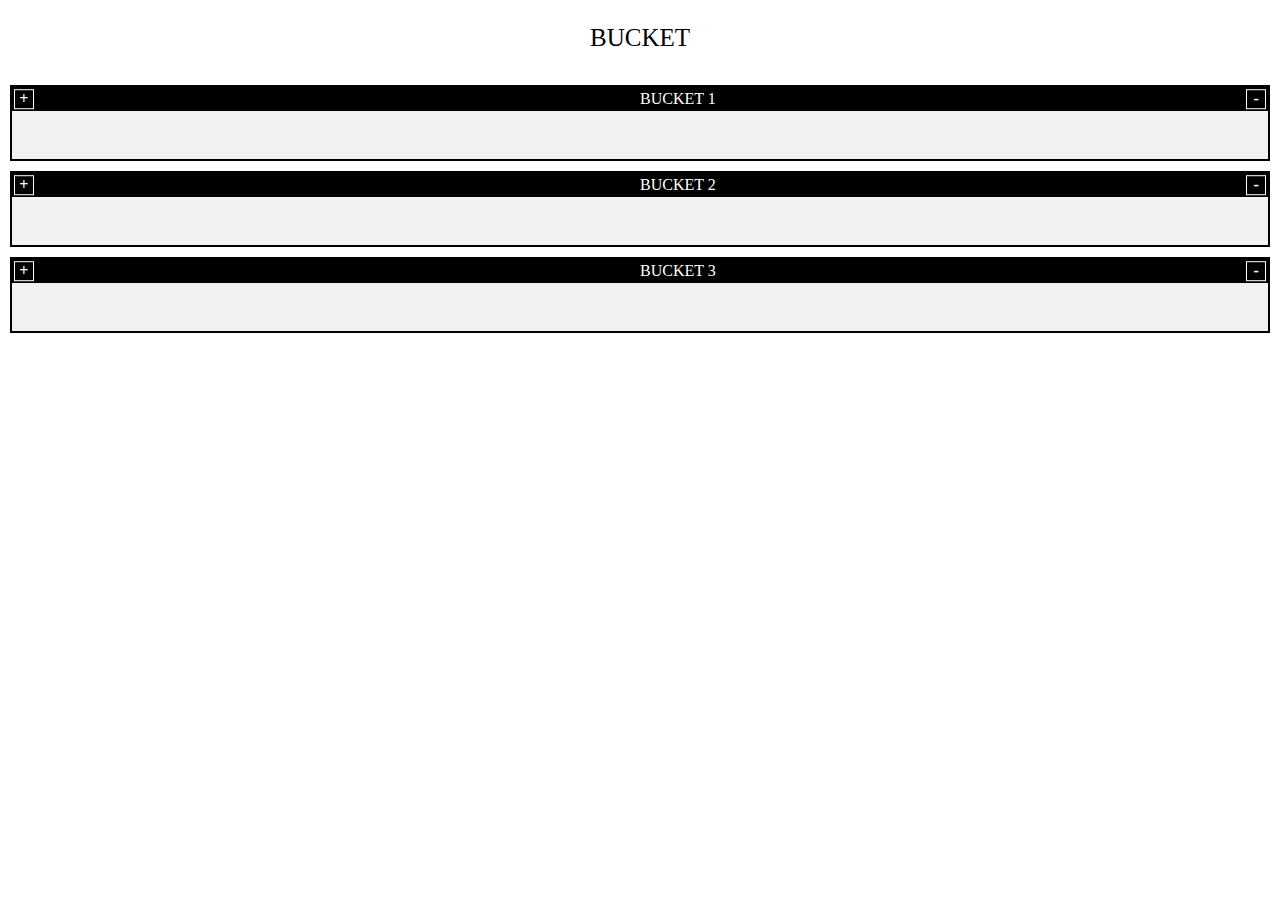
<file: bucket/index.html>
<!DOCTYPE html>
<html>
<head>
	<meta http-equiv="Content-Type" content="text/html" charset="UTF-8">
	<meta name="viewport" content="width=device-width, initial-scale=1">
	<title>Bucket</title>
	<link type="text/css" rel="stylesheet" href="stylesheet.css">
</head>
<body>

	<div class="container">
		<center><strong><h1>BUCKET</h1></strong></center>
		<div class="bucket" id="1">
			<div class="header">
				<h3>BUCKET 1</h3>
				<div class="plus"></div>
				<div class="minus"></div>
			</div>
			<ol>
			</ol>
		</div>

		
		<div class="bucket" id="2">
			<div class="header">
				<h3>BUCKET 2</h3>
				<div class="plus"></div>
				<div class="minus"></div>
			</div>
			<ol>
			</ol>
		</div>

		<div class="bucket" id="3">
			<div class="header">
				<h3>BUCKET 3</h3>
				<div class="plus"></div>
				<div class="minus"></div>
			</div>
			<ol>
			</ol>
		</div>
	</div>



	<script src="https:////cdnjs.cloudflare.com/ajax/libs/jquery/2.2.2/jquery.min.js"></script>
	<script type="text/javascript" src="main.js"></script>
</body>
</html>
</file>
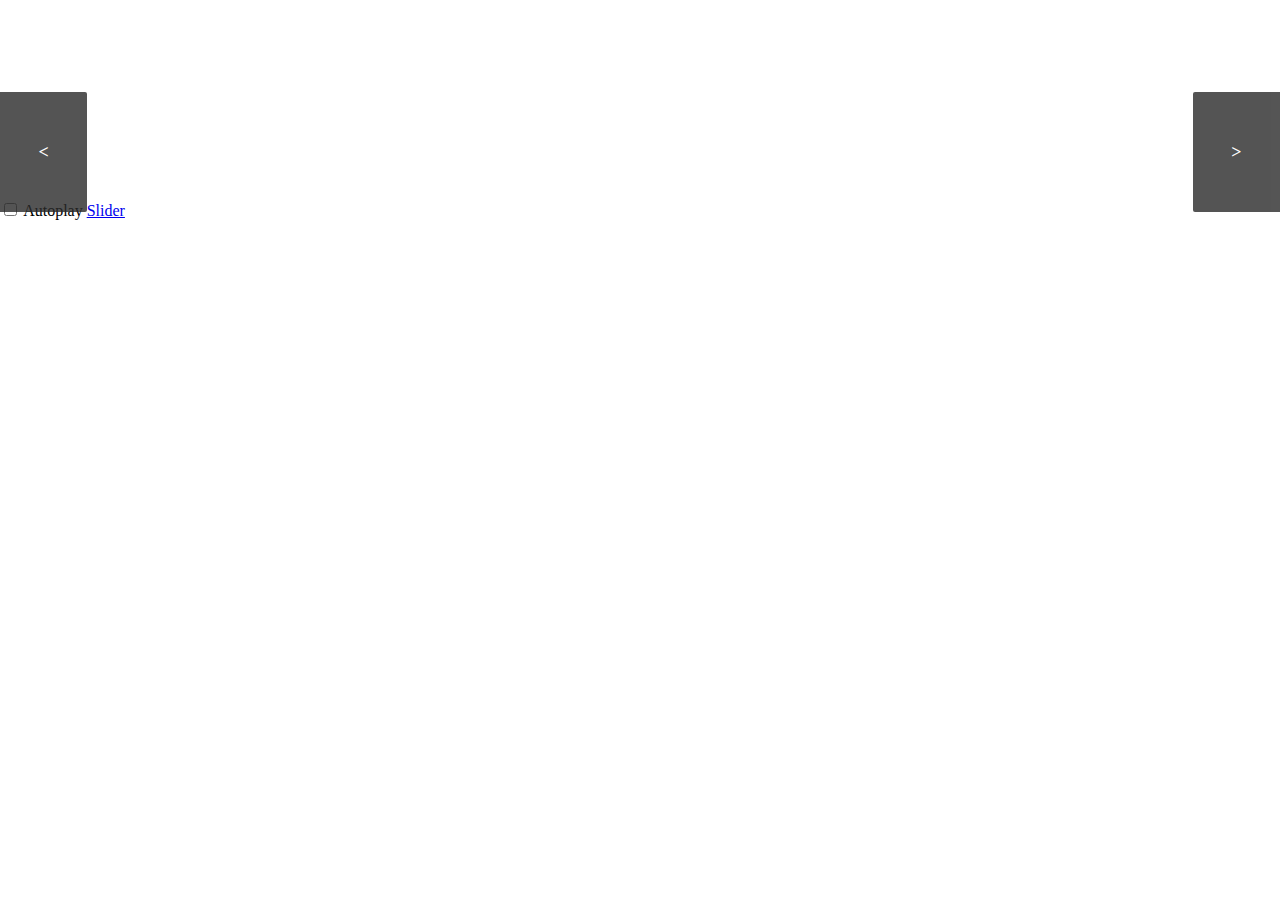
<file: carousel _2/index.html>
<!DOCTYPE html>
<html>
<head>
	<meta http-equiv="Content-Type" content="text/html" charset="UTF-8">
	<meta name="viewport" content="width=device-width, initial-scale=1">
	<title>Carousel_2</title>
	<link type="text/css" rel="stylesheet" href="style.css">

</head>
<body>
		<div id="slider">
		  <a href="#" class="control_next">&gt;</a>
		  <a href="#" class="control_prev">&lt;</a>
		  <ul>
		    <li><img src="images/nature.jpg"></li>
		    <li><img src="images/tiger.jpg"></li>
		  </ul>  
		</div>
		<div class="slider_option">
		  <input type="checkbox" id="checkbox">
		  <label for="checkbox">Autoplay <a href="https://www.jqueryscript.net/slider/">Slider</a></label>
		</div> 
	<script src="https:////cdnjs.cloudflare.com/ajax/libs/jquery/2.2.2/jquery.min.js"></script>
	<script type="text/javascript" src="main.js"></script>
</body>
</html>
</file>
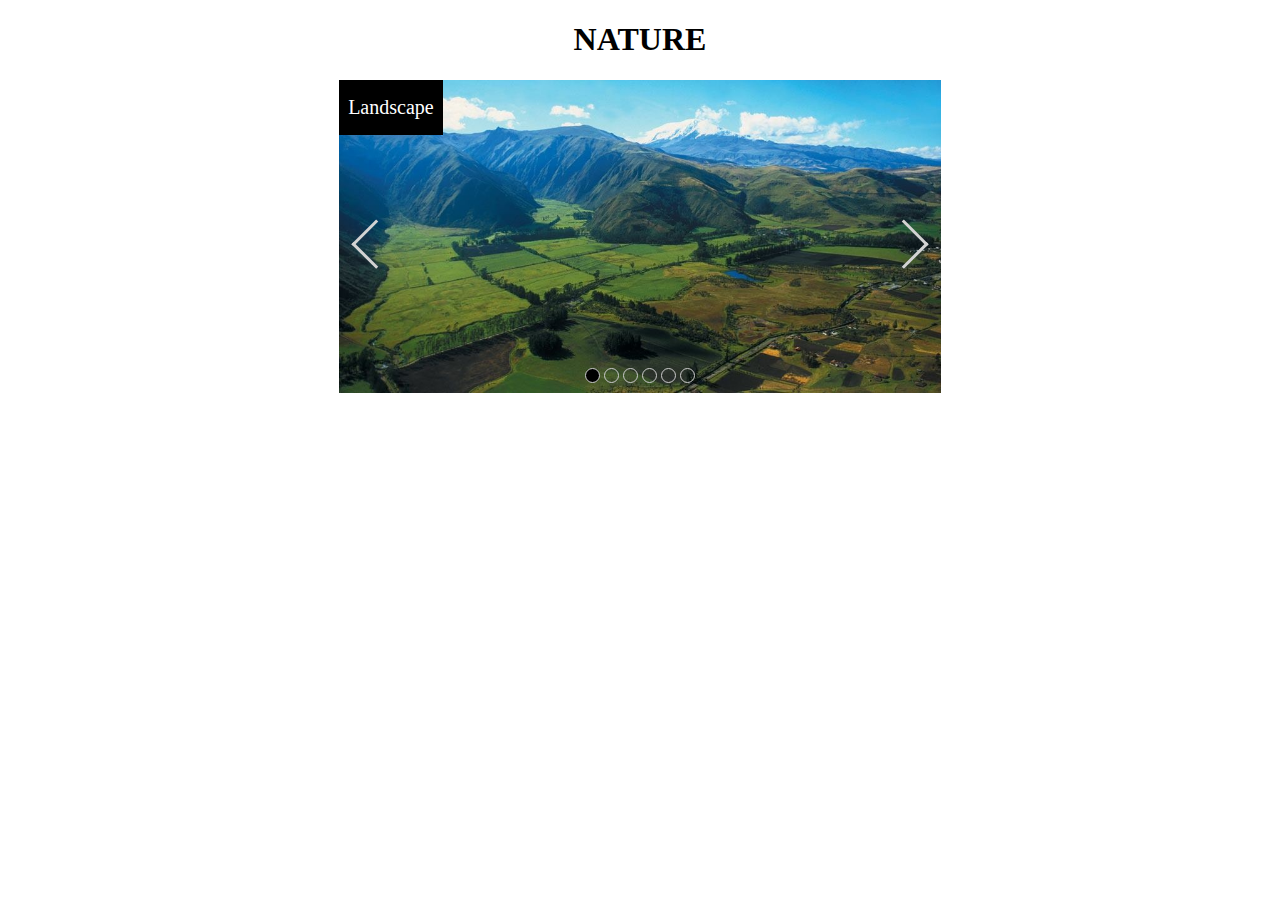
<file: carousel/index.html>
<!DOCTYPE html>
<html>
<head>
	<meta http-equiv="Content-Type" content="text/html" charset="UTF-8">
	<meta name="viewport" content="width=device-width, initial-scale=1">
	<title>Carousel</title>
	<link type="text/css" rel="stylesheet" href="style.css">

</head>
<body>
	<div class="container">
	<center><strong><h1>NATURE</h1></strong></center>
		<div class="row">
			
				<div class="mySlides fade">
					<img src="images/landscape.jpg">
					<div class="label">
						Landscape
					</div>
				</div>

				<div class="mySlides fade">
					<img src="images/nature1.jpg">
					<div class="label">
						River
					</div>
				</div>

				<div class="mySlides fade">
					<img src="images/stream.jpg">
					<div class="label">
						Stream
					</div>
				</div>

				<div class="mySlides fade">
					<img src="images/sunset.jpg">
					<div class="label">
						Sunset
					</div>
				</div>

				<div class="mySlides fade">
					<img src="images/sunrise.jpg">
					<div class="label">
						Sunrise
					</div>
				</div>

				<div class="mySlides fade">
					<img src="images/creative.jpg">
					<div class="label">
						Creativity
					</div>
				</div>


				<div class="select" style="width:100%">
					<div class="left"></div>
					<div class="right"></div>
					<div class="dots">
						<span class="badge"></span>
						<span class="badge"></span>
						<span class="badge"></span>
						<span class="badge"></span>
						<span class="badge"></span>
						<span class="badge"></span>
					</div>
				</div>
			
			</div>
	</div>
	
	<script src="https:////cdnjs.cloudflare.com/ajax/libs/jquery/2.2.2/jquery.min.js"></script>
	<script type="text/javascript" src="main.js"></script>
</body>
</html>
</file>
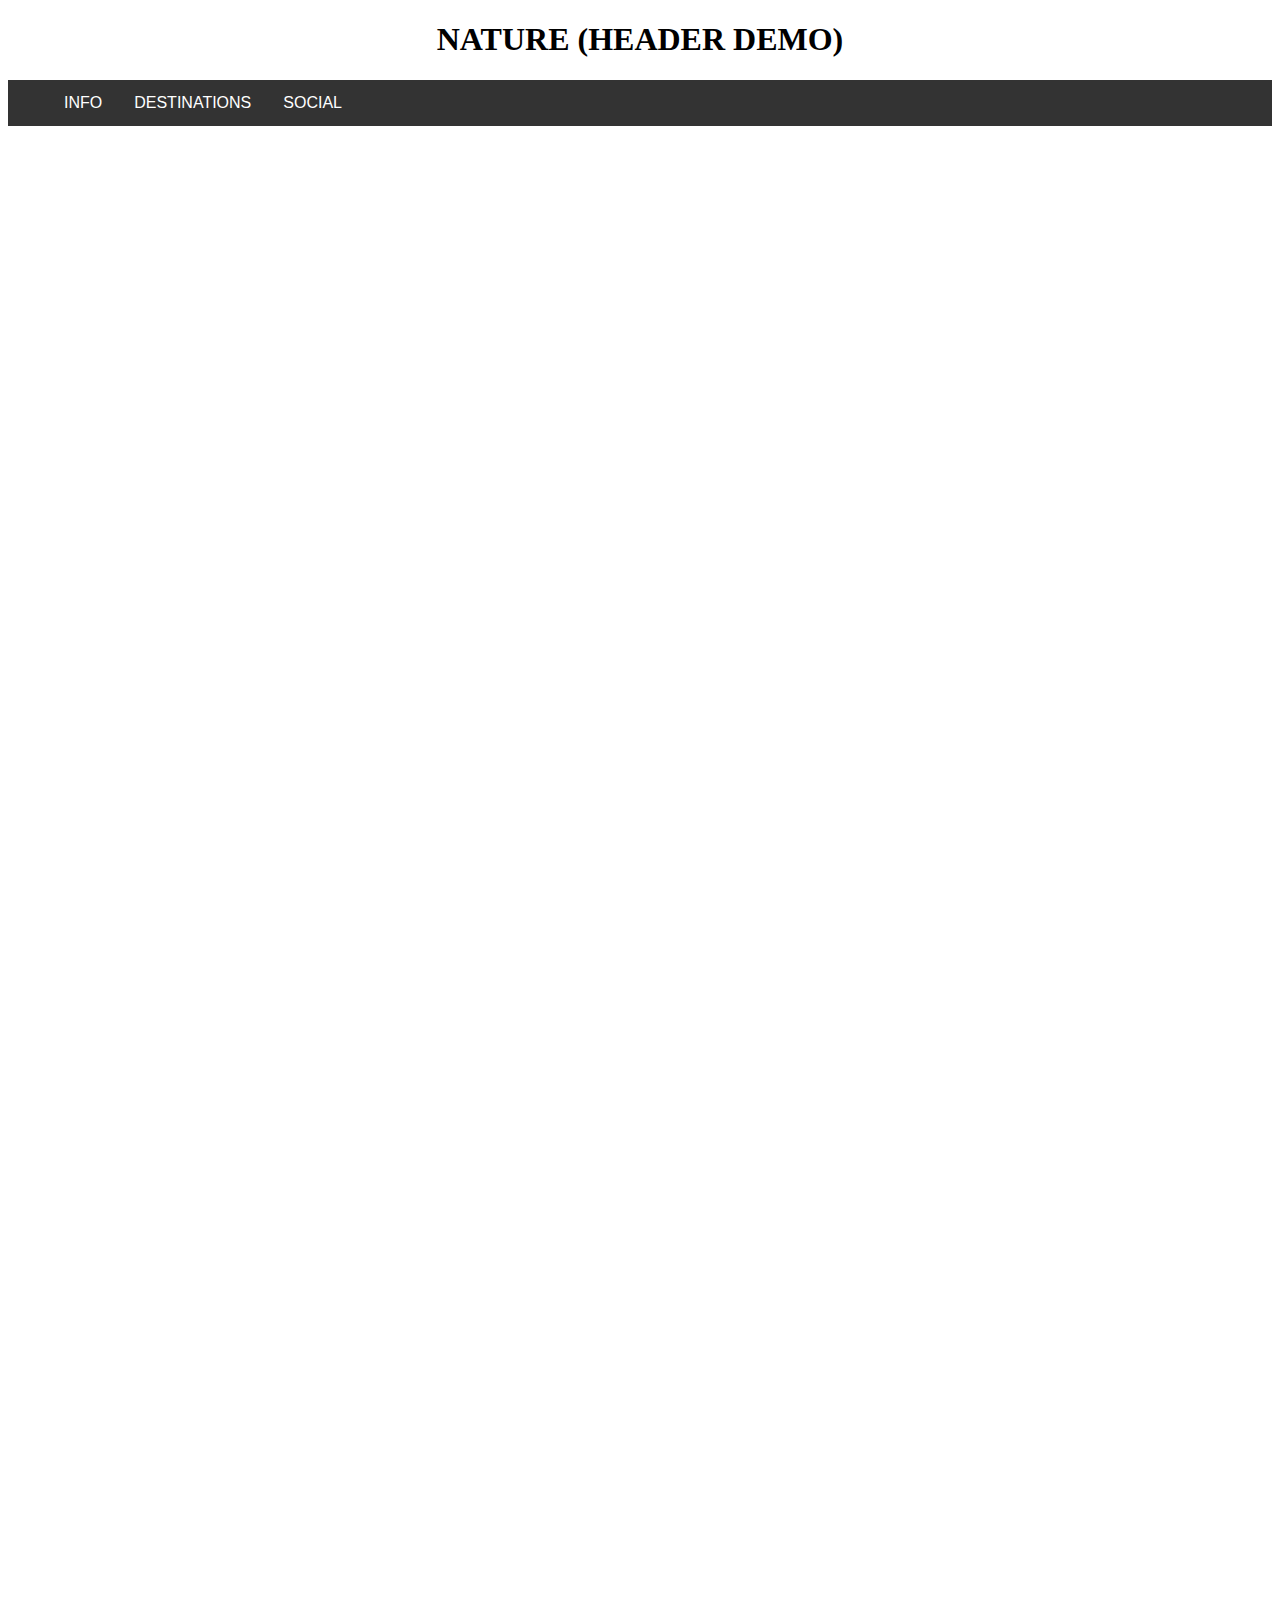
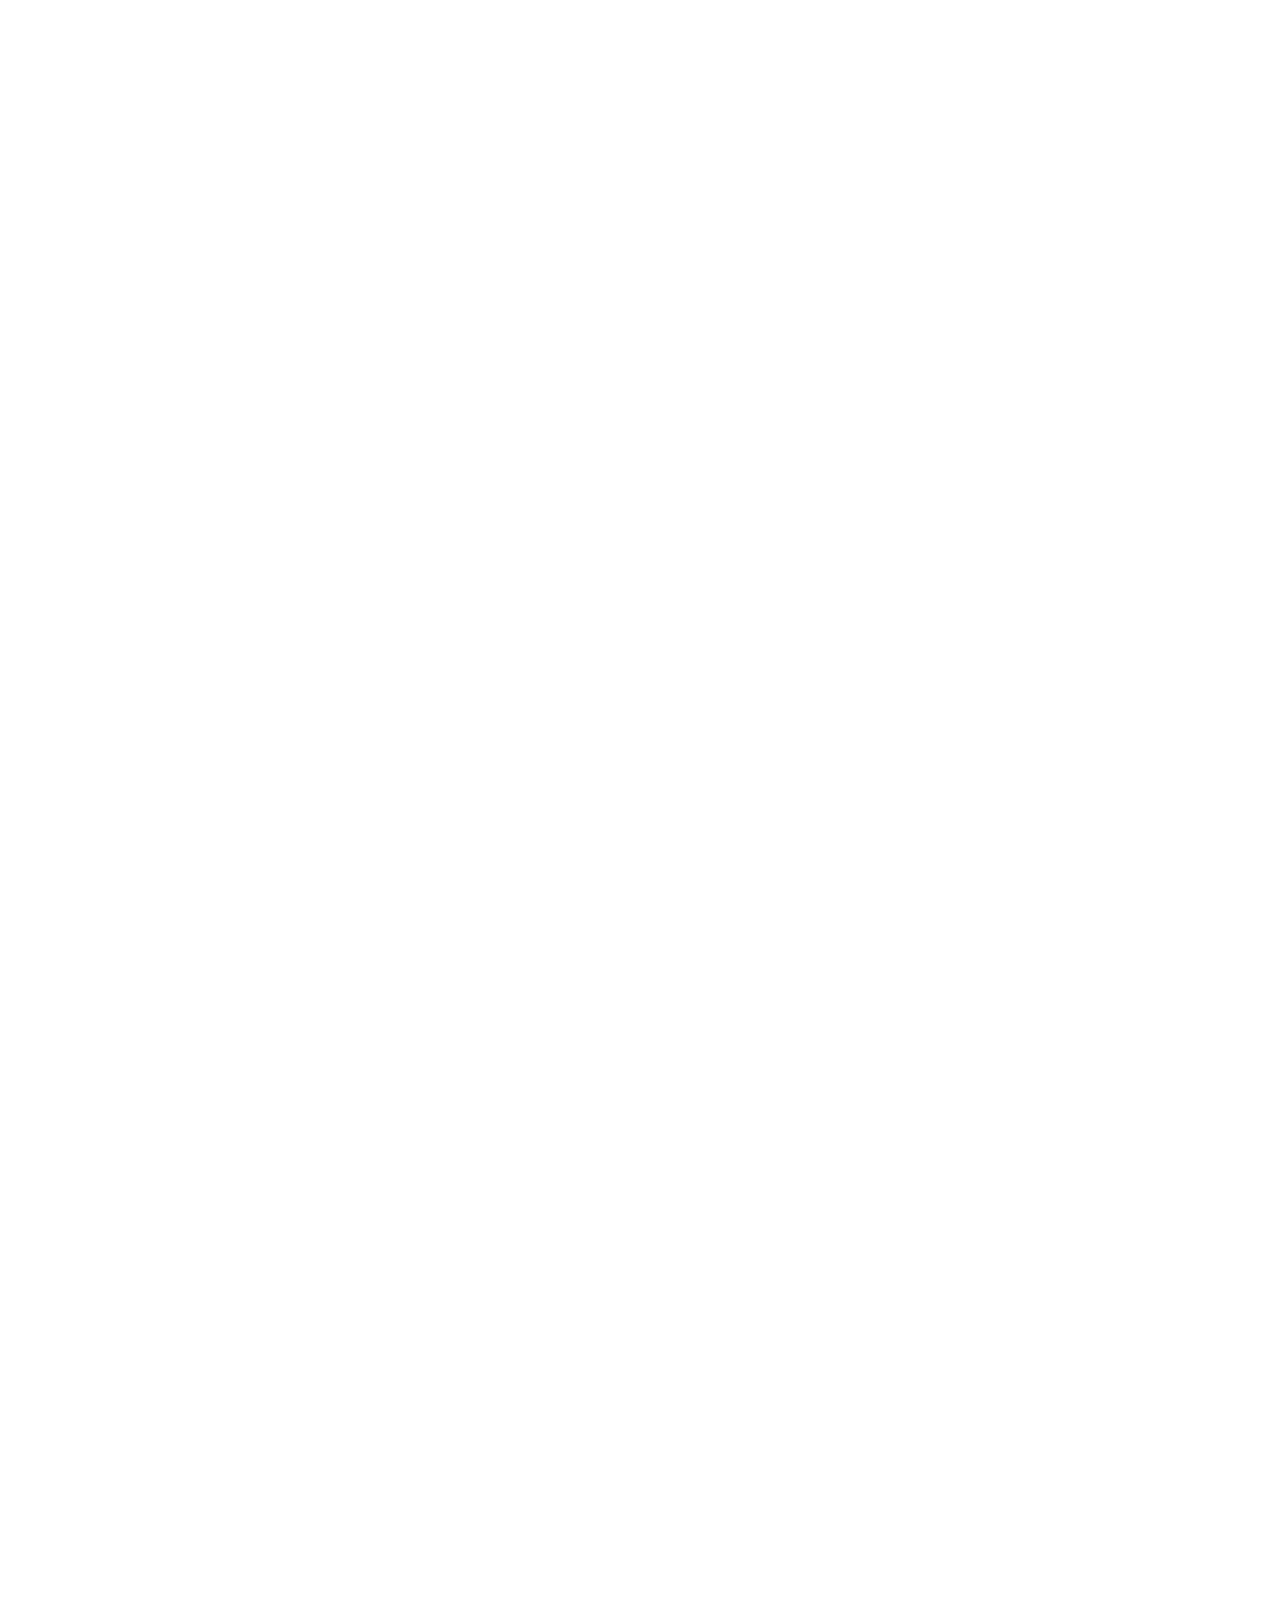
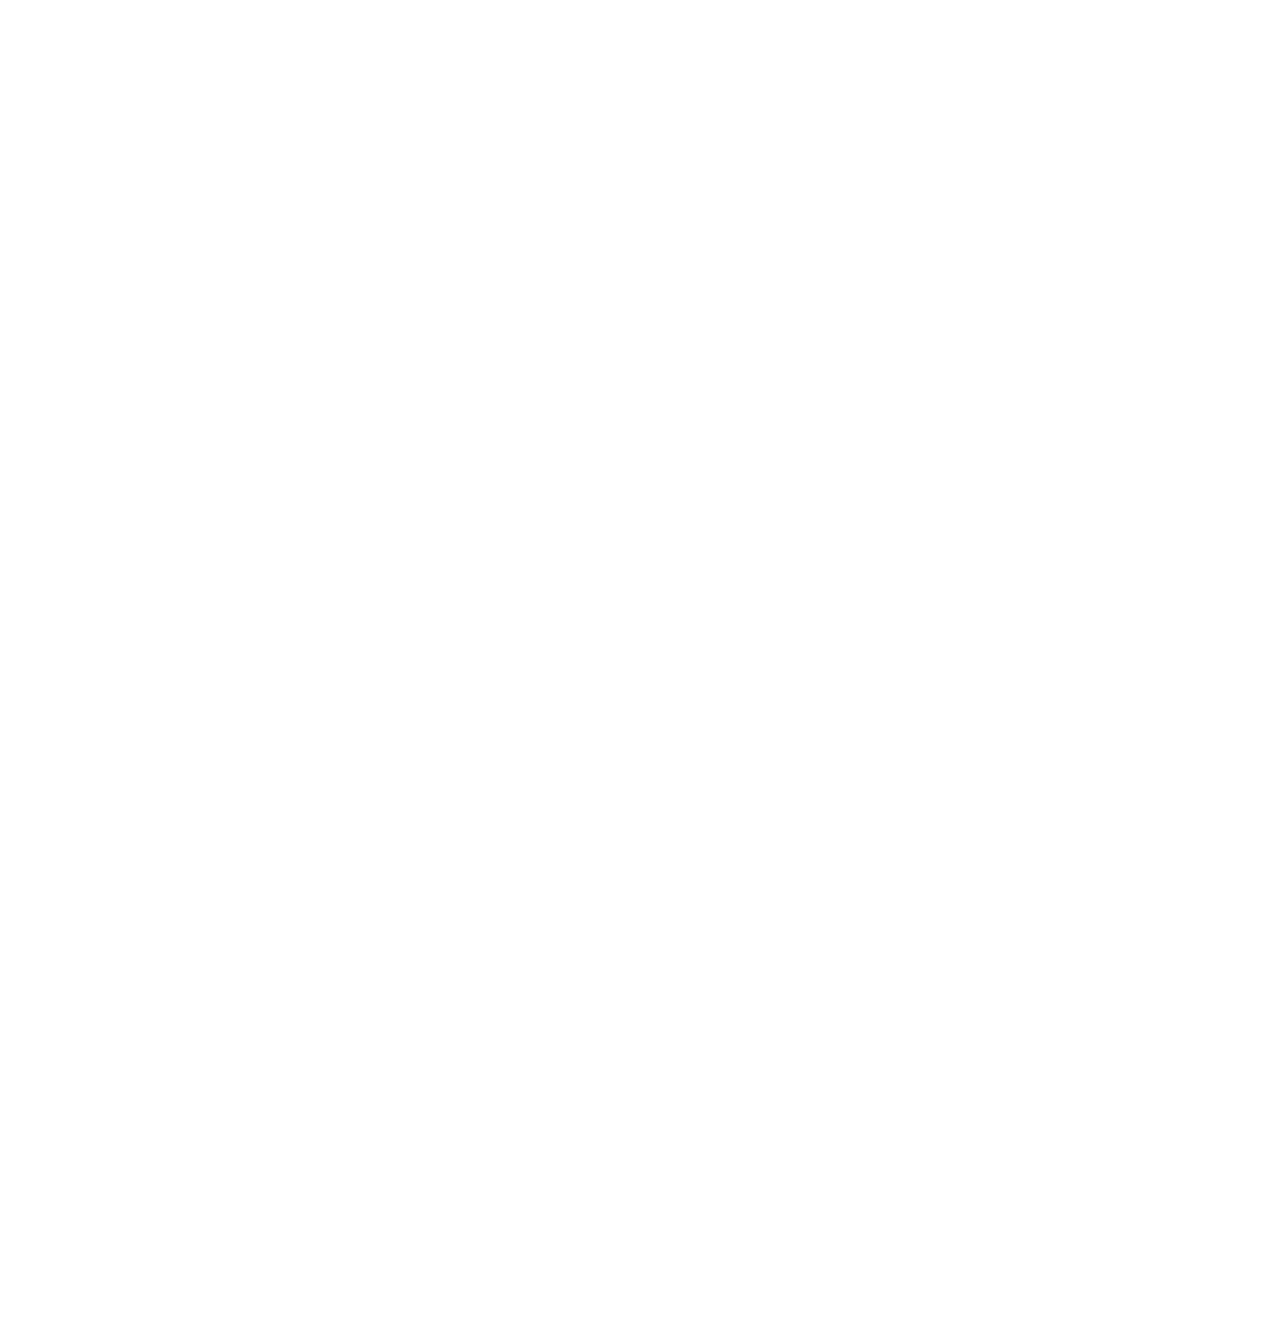
<file: header/index.html>
<!DOCTYPE html>
<html>
<head>
	<meta http-equiv="Content-Type" content="text/html" charset="UTF-8">
	<meta name="viewport" content="width=device-width, initial-scale=1">
	<title>Header</title>
	<link type="text/css" rel="stylesheet" href="style.css">
</head>
<body>
	<h1><center><strong>NATURE (HEADER DEMO) </strong></center></h1>

	<div id="myHeader" class="header">
		<!-- <h1><center><strong>NATURE (HEADER DEMO) </strong></center></h1> -->

		<ul>
			<li>
				<button class="dropbtn">INFO</button>
				<div class="dropdown-content">
					<a href="#">About Us</a>
					<a href="#">Our Team</a>
					<a href="#">Our Clients</a>
				</div>
			</li>
			<li>
				<button class="dropbtn">DESTINATIONS</button>
				<div class="dropdown-content">
					<a href="#">India</a>
					<a href="#">USA</a>
					<a href="#">Europe</a>
				</div>
			</li>
			<li>
				<button class="dropbtn">SOCIAL</button>
				<div class="dropdown-content">
					<a href="#">Facebook</a>
					<a href="#">Twitter</a>
					<a href="#">Instagram</a>
				</div>
			</li>
		</ul>

	</div>



	<script src="https:////cdnjs.cloudflare.com/ajax/libs/jquery/2.2.2/jquery.min.js"></script>
	<script type="text/javascript" src="main.js"></script>
</body>
</html>
</file>
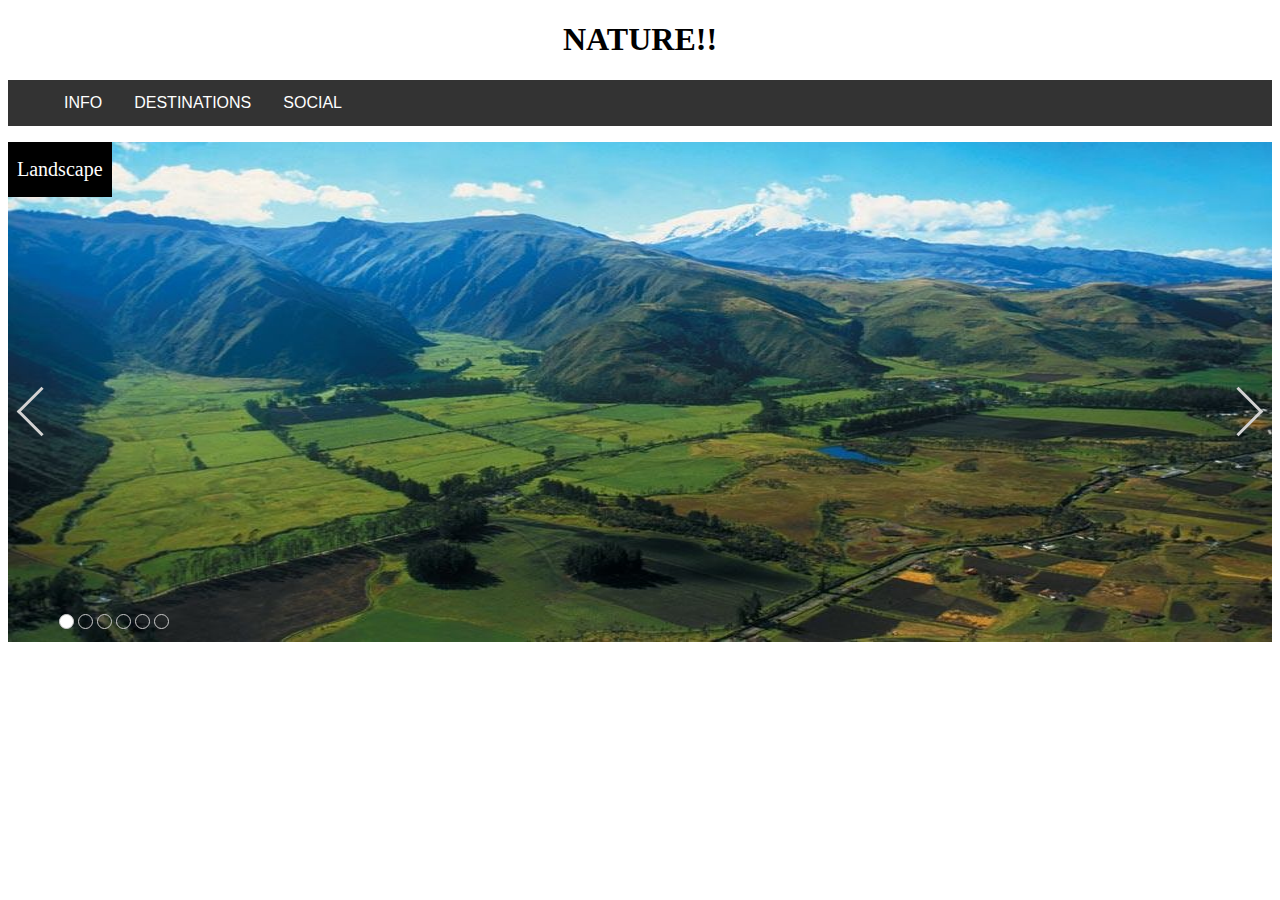
<file: nature_website/index.html>
<!DOCTYPE html>
<html>
<head>
	<meta http-equiv="Content-Type" content="text/html" charset="UTF-8">
	<meta name="viewport" content="width=device-width, initial-scale=1">
	<title>Nature</title>
	<link type="text/css" rel="stylesheet" href="style.css">

</head>
<body>

	<h1><center><strong>NATURE!!</strong></center></h1>

	<div class="myBody">
	<div id="myHeader" class="header">
		<!-- <h1><center><strong>NATURE (HEADER DEMO) </strong></center></h1> -->

		<ul>
			<li>
				<button class="dropbtn">INFO</button>
				<div class="dropdown-content">
					<a href="#">About Us</a>
					<a href="#">Our Team</a>
					<a href="#">Our Clients</a>
				</div>
			</li>
			<li>
				<button class="dropbtn">DESTINATIONS</button>
				<div class="dropdown-content">
					<a href="#">India</a>
					<a href="#">USA</a>
					<a href="#">Europe</a>
				</div>
			</li>
			<li>
				<button class="dropbtn">SOCIAL</button>
				<div class="dropdown-content">
					<a href="#">Facebook</a>
					<a href="#">Twitter</a>
					<a href="#">Instagram</a>
				</div>
			</li>
		</ul>

	</div>


	<div class="container">
		<div class="row">
			
				<div class="mySlides fade">
					<img src="images/landscape.jpg">
					<div class="label">
						Landscape
					</div>
				</div>

				<div class="mySlides fade">
					<img src="images/nature1.jpg">
					<div class="label">
						River
					</div>
				</div>

				<div class="mySlides fade">
					<img src="images/stream.jpg">
					<div class="label">
						Stream
					</div>
				</div>

				<div class="mySlides fade">
					<img src="images/sunset.jpg">
					<div class="label">
						Sunset
					</div>
				</div>

				<div class="mySlides fade">
					<img src="images/sunrise.jpg">
					<div class="label">
						Sunrise
					</div>
				</div>

				<div class="mySlides fade">
					<img src="images/creative.jpg">
					<div class="label">
						Creativity
					</div>
				</div>


				<div class="select" style="width:100%">
					<div class="left" onclick="plusDivs(-1)"></div>
					<div class="right" onclick="plusDivs(1)"></div>
					<span class="badge" onclick="currentDiv(1)"></span>
					<span class="badge" onclick="currentDiv(2)"></span>
					<span class="badge" onclick="currentDiv(3)"></span>
					<span class="badge" onclick="currentDiv(4)"></span>
					<span class="badge" onclick="currentDiv(5)"></span>
					<span class="badge" onclick="currentDiv(6)"></span>
				</div>
			
			</div>
	</div>
</div>
	
	<script src="https:////cdnjs.cloudflare.com/ajax/libs/jquery/2.2.2/jquery.min.js"></script>
	<script type="text/javascript" src="main.js"></script>
</body>
</html>
</file>
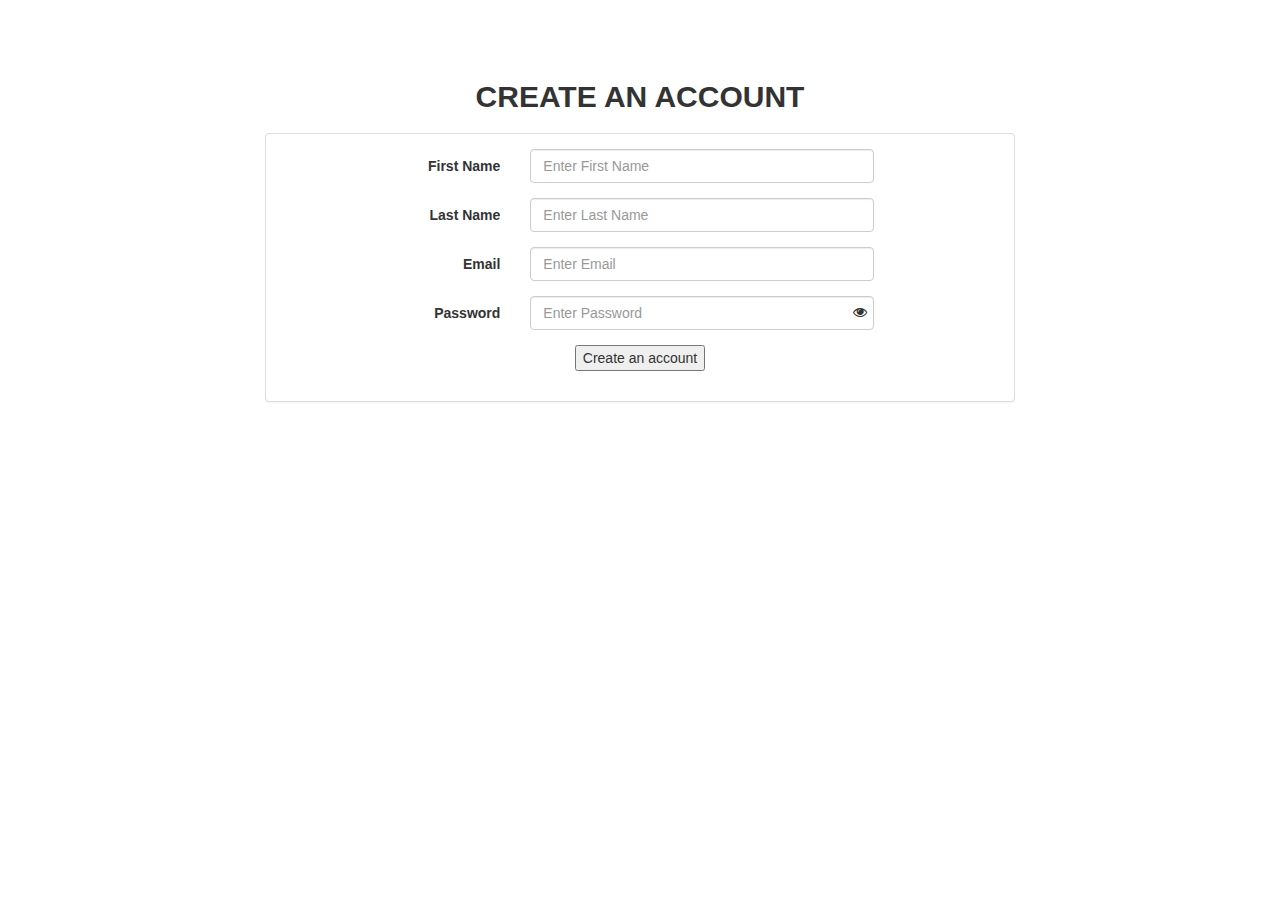
<file: registration_form/index.html>
<!DOCTYPE html>
<html>
<head>
	<meta http-equiv="Content-Type" content="text/html" charset="UTF-8">
	<meta name="viewport" content="width=device-width, initial-scale=1">
	<title>Registration form</title>
	
    <link rel="stylesheet" href="https://maxcdn.bootstrapcdn.com/bootstrap/3.3.7/css/bootstrap.min.css">
     <link rel="stylesheet" href="https://maxcdn.bootstrapcdn.com/font-awesome/4.5.0/css/font-awesome.min.css">
    <link type="text/css" rel="stylesheet" href="includes/style.css">

   
</head>
<body>
	<div class="container">
		<center><h2><strong>CREATE AN ACCOUNT</strong></h2></center>
<div class="row">
  <div class="col-md-8 col-md-offset-2">

    <div class="panel panel-default">
      <div class="panel-body">
        <form class="form-horizontal" method="" action="" id="myForm">

          <div class="form-group">
            <label class="col-md-4 control-label">First Name</label>
            <div class="col-md-6">
              <input type="text" class="form-control" placeholder="Enter First Name" name="firstName" value="">
            </div>
          </div>
          <div class="form-group">
            <label class="col-md-4 control-label">Last Name</label>
            <div class="col-md-6">
              <input type="text" class="form-control" placeholder="Enter Last Name" name="lastName" value="">
            </div>
          </div>
          <div class="form-group">
            <label class="col-md-4 control-label">Email</label>
            <div class="col-md-6">
              <input type="email" class="form-control" placeholder="Enter Email" name="email" value="">
            </div>
          </div>
          <div class="form-group">
            <label class="col-md-4 control-label">Password</label>
            <div class="col-md-6">
              <input id="password-field" type="password" class="form-control" placeholder="Enter Password" name="password" value="">
              <span toggle="#password-field" class="fa fa-fw fa-eye field-icon toggle-password"></span>
            </div>
          </div>

          <div class="form-group">
          	<center><button type="button" id="btn" class="primary-btn">Create an account</button></center>
          </div>

        </form>
      </div>
    </div>
  </div>
</div>
</div>

	<script src="https:////cdnjs.cloudflare.com/ajax/libs/jquery/2.2.2/jquery.min.js"></script>
	
	<script type="text/javascript" src="includes/main.js"></script>

	
</body>
</html>
</file>
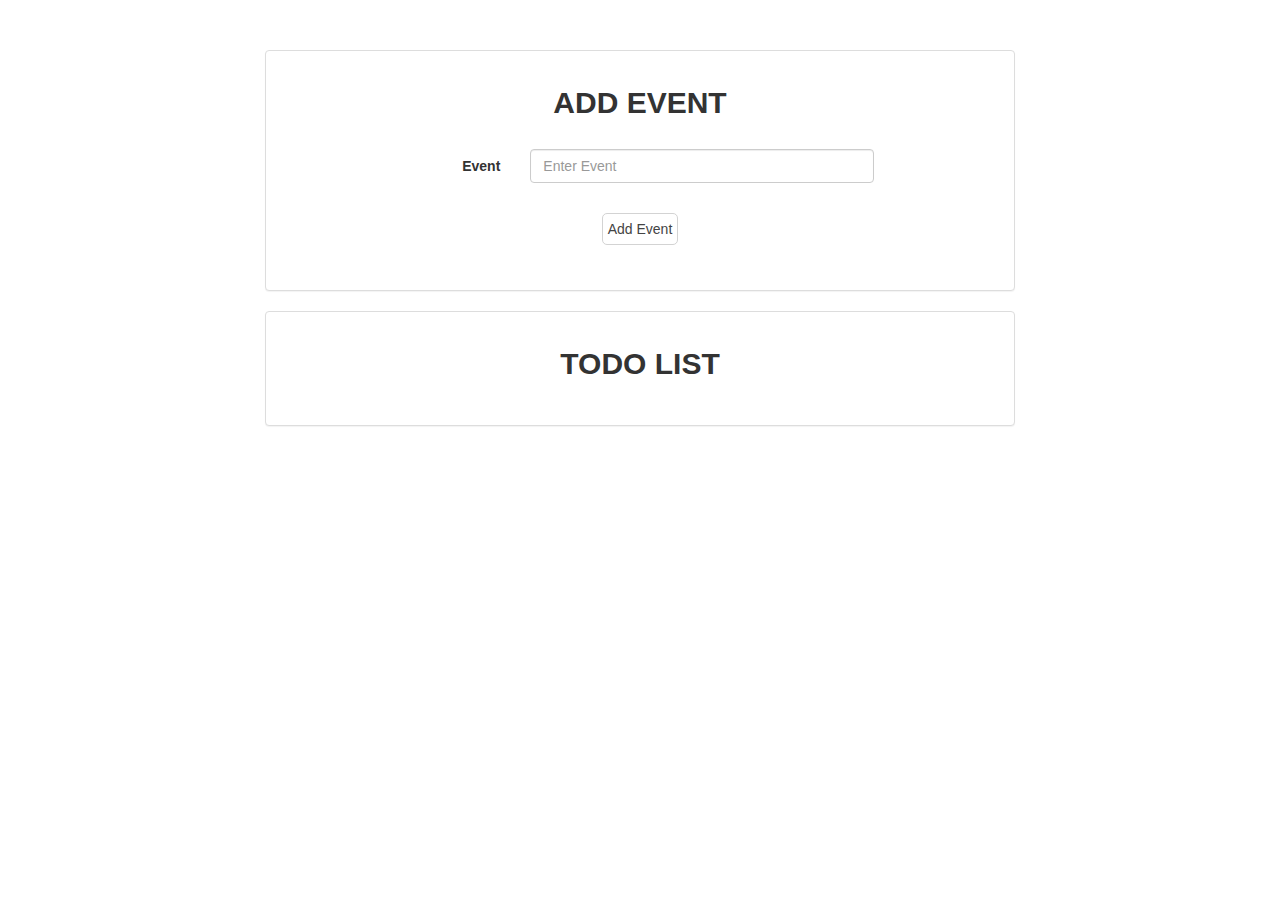
<file: todolist/index.html>
<!DOCTYPE html>
<html>
<head>
	<meta http-equiv="Content-Type" content="text/html" charset="UTF-8">
	<meta name="viewport" content="width=device-width, initial-scale=1">
	<title>ToDo List</title>
	
    <link rel="stylesheet" href="https://maxcdn.bootstrapcdn.com/bootstrap/3.3.7/css/bootstrap.min.css">
    <link type="text/css" rel="stylesheet" href="style.css">

</head>
<body>
<div class="container">
	
	<div class="row">
		<div class="col-md-8 col-md-offset-2">

    <div class="panel panel-default">
      <div class="panel-body">
      	<center><h2><strong>ADD EVENT</strong></h2></center>
        <form class="form-horizontal" method="" action="" id="myForm">
        	<div class="form-group">
            <label class="col-md-4 control-label">Event</label>
            <div class="col-md-6">
              <input type="text" id="event" class="form-control" placeholder="Enter Event" data-name="event">
            </div>
          </div>

          <div class="form-group">
          	<center><button type="button" id="btn" class="primary-btn">Add Event</button></center>
          </div>
		</form>

	</div>
</div>
</div>
<div class="col-md-8 col-md-offset-2">
	<div class="panel panel-default">
	    <div class="panel-body">
	    	<center><h2><strong>TODO LIST</strong></h2></center>
			<div class="res"></div>
		</div>
	</div>
</div>

</div>
</div>


	<script src="https:////cdnjs.cloudflare.com/ajax/libs/jquery/2.2.2/jquery.min.js"></script>
	
	<script type="text/javascript" src="main.js"></script>

</body>
</html>
</file>
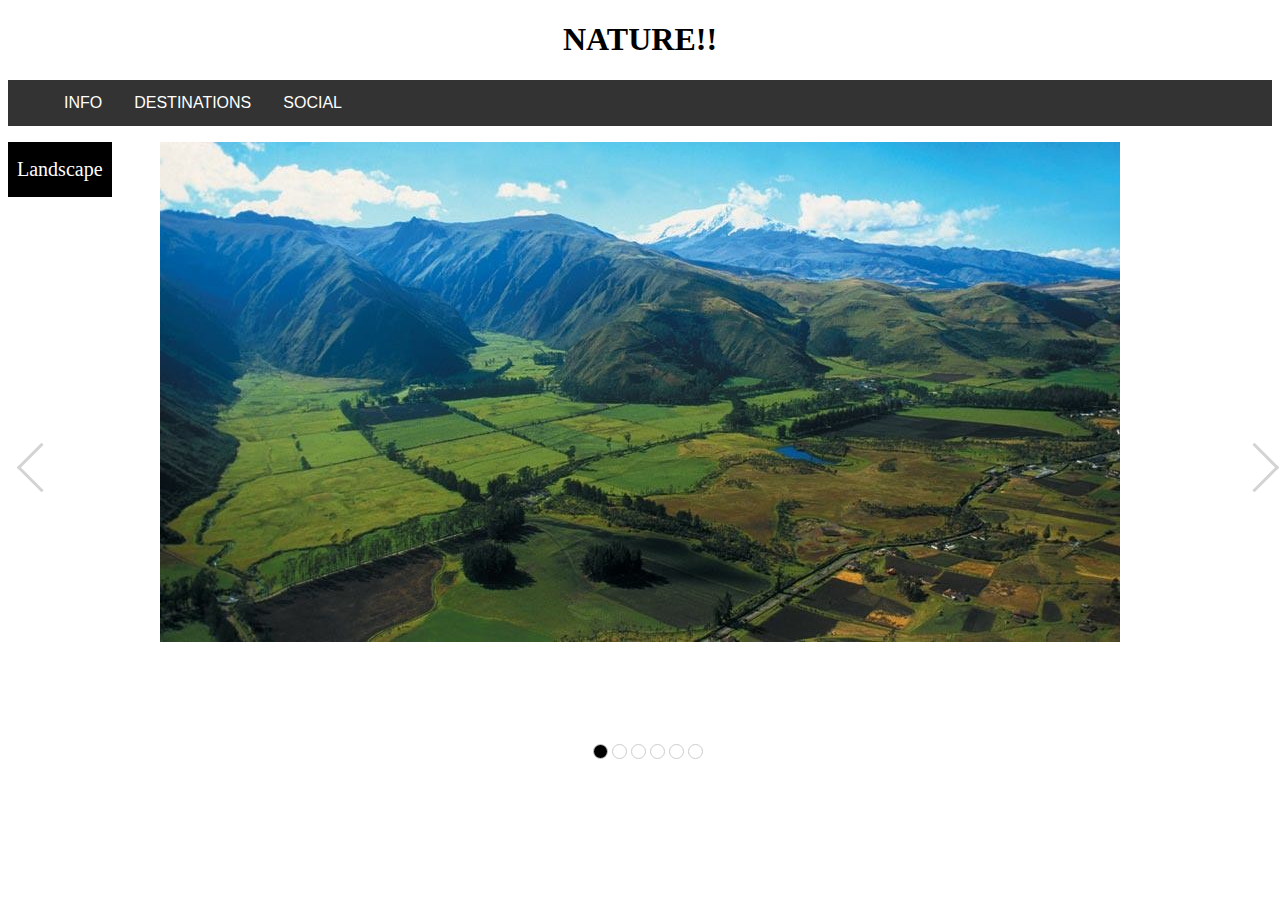
<file: nature_website/nature_website/index.html>
<!DOCTYPE html>
<html>
<head>
	<meta http-equiv="Content-Type" content="text/html" charset="UTF-8">
	<meta name="viewport" content="width=device-width, initial-scale=1">
	<title>Carousel</title>
	<link type="text/css" rel="stylesheet" href="style.css">

</head>
<body>
<div class="container">
	<h1><center><strong>NATURE!!</strong></center></h1>

	<div id="myHeader" class="header">
		<!-- <h1><center><strong>NATURE (HEADER DEMO) </strong></center></h1> -->

		<ul>
			<li>
				<button class="dropbtn">INFO</button>
				<div class="dropdown-content">
					<a href="#">About Us</a>
					<a href="#">Our Team</a>
					<a href="#">Our Clients</a>
				</div>
			</li>
			<li>
				<button class="dropbtn">DESTINATIONS</button>
				<div class="dropdown-content">
					<a href="#">India</a>
					<a href="#">USA</a>
					<a href="#">Europe</a>
				</div>
			</li>
			<li>
				<button class="dropbtn">SOCIAL</button>
				<div class="dropdown-content">
					<a href="#">Facebook</a>
					<a href="#">Twitter</a>
					<a href="#">Instagram</a>
				</div>
			</li>
		</ul>

	</div>


	
		<div class="row">
			
				<div class="mySlides fade">
					<img src="images/landscape.jpg">
					<div class="label">
						Landscape
					</div>
				</div>

				<div class="mySlides fade">
					<img src="images/nature1.jpg">
					<div class="label">
						River
					</div>
				</div>

				<div class="mySlides fade">
					<img src="images/stream.jpg">
					<div class="label">
						Stream
					</div>
				</div>

				<div class="mySlides fade">
					<img src="images/sunset.jpg">
					<div class="label">
						Sunset
					</div>
				</div>

				<div class="mySlides fade">
					<img src="images/sunrise.jpg">
					<div class="label">
						Sunrise
					</div>
				</div>

				<div class="mySlides fade">
					<img src="images/creative.jpg">
					<div class="label">
						Creativity
					</div>
				</div>


				<div class="select" style="width:100%">
					<div class="left"></div>
					<div class="right"></div>
					<span class="badge"></span>
					<span class="badge"></span>
					<span class="badge"></span>
					<span class="badge"></span>
					<span class="badge"></span>
					<span class="badge"></span>
				</div>
			
			</div>
	</div>
	
	<script src="https:////cdnjs.cloudflare.com/ajax/libs/jquery/2.2.2/jquery.min.js"></script>
	<script type="text/javascript" src="main.js"></script>
</body>
</html>
</file>
<file: bucket/stylesheet.css>
@charset "UTF-8";
html, body, div, span, applet, object, iframe,
h1, h2, h3, h4, h5, h6, p, blockquote, pre,
a, abbr, acronym, address, big, cite, code,
del, dfn, em, img, ins, kbd, q, s, samp,
small, strike, strong, sub, sup, tt, var,
b, u, i, center,
dl, dt, dd, ol, ul, li,
fieldset, form, label, legend,
table, caption, tbody, tfoot, thead, tr, th, td,
article, aside, canvas, details, embed,
figure, figcaption, footer, header, hgroup,
menu, nav, output, ruby, section, summary,
time, mark, audio, video {
  margin: 0;
  padding: 0;
  border: 0;
  font-size: 100%;
  font: inherit;
  vertical-align: baseline;
}

/* HTML5 display-role reset for older browsers */
article, aside, details, figcaption, figure,
footer, header, hgroup, menu, nav, section {
  display: block;
}

body {
  line-height: 1;
}

ol, ul {
  list-style: none;
}

blockquote, q {
  quotes: none;
}

blockquote:before, blockquote:after,
q:before, q:after {
  content: "";
  content: none;
}

table {
  border-collapse: collapse;
  border-spacing: 0;
}

.bucket {
  min-height: 4.5em;
  height: auto;
  background: #f1f1f1;
  border: 2px solid black;
  margin: 10px;
  position: relative;
}

.header {
  position: relative;
  height: 1.5em;
  background: black;
  text-align: center;
}

h1 {
  font-size: 25px;
  padding: 1em;
}

h3 {
  position: absolute;
  display: inline-block;
  color: white;
  top: 50%;
  transform: translateY(-50%);
}

.plus {
  position: absolute;
  background: black;
  border: 1px solid white;
  color: white;
  width: 1em;
  height: 1em;
  padding: 0.05em;
  text-align: center;
  font-weight: bold;
  top: 50%;
  left: 2px;
  transform: translateY(-50%);
}

.plus:after {
  content: " +";
}

.minus {
  position: absolute;
  background: black;
  border: 1px solid white;
  color: white;
  width: 1em;
  height: 1em;
  padding: 0.05em;
  text-align: center;
  font-weight: bold;
  top: 50%;
  right: 2px;
  transform: translateY(-50%);
}

.minus:after {
  content: " -";
}

li {
  width: 2em;
  height: 2em;
  margin: 5px;
  border: 2px solid black;
  display: inline-block;
}

li:after {
  content: "⇩";
  color: white;
  font-size: 25px;
  padding-left: 9px;
  padding-top: 3px;
  opacity: 0;
  -webkit-transition: opacity 1s;
  /* Safari */
  transition: opacity 1s;
}

li:hover::after {
  cursor: pointer;
  opacity: 1;
}

/*# sourceMappingURL=stylesheet.css.map */
</file>
<file: carousel _2/style.css>
html, body, div, span, applet, object, iframe,
h1, h2, h3, h4, h5, h6, p, blockquote, pre,
a, abbr, acronym, address, big, cite, code,
del, dfn, em, img, ins, kbd, q, s, samp,
small, strike, strong, sub, sup, tt, var,
b, u, i, center,
dl, dt, dd, ol, ul, li,
fieldset, form, label, legend,
table, caption, tbody, tfoot, thead, tr, th, td,
article, aside, canvas, details, embed, 
figure, figcaption, footer, header, hgroup, 
menu, nav, output, ruby, section, summary,
time, mark, audio, video {
  margin: 0;
  padding: 0;
  border: 0;
  font-size: 100%;
  font: inherit;
  vertical-align: baseline;
}
/* HTML5 display-role reset for older browsers */
article, aside, details, figcaption, figure, 
footer, header, hgroup, menu, nav, section {
  display: block;
}
body {
  line-height: 1;
}
ol, ul {
  list-style: none;
}
blockquote, q {
  quotes: none;
}
blockquote:before, blockquote:after,
q:before, q:after {
  content: '';
  content: none;
}
table {
  border-collapse: collapse;
  border-spacing: 0;
}
#slider {
  position: relative;
  margin: 20px auto 0 auto;
  border-radius: 4px;
}

#slider ul {
  position: relative;
  margin: 0;
  padding: 0;
  height: 200px;
  list-style: none;
}
a.control_prev, a.control_next {
  position: absolute;
  top: 40%;
  z-index: 999;
  display: block;
  padding: 4% 3%;
  width: auto;
  height: auto;
  background: #2a2a2a;
  color: #fff;
  text-decoration: none;
  font-weight: 600;
  font-size: 18px;
  opacity: 0.8;
  cursor: pointer;
}

a.control_prev:hover, a.control_next:hover {
  opacity: 1;
  -webkit-transition: all 0.2s ease;
}

a.control_prev {
  border-radius: 0 2px 2px 0;
}

a.control_next {
  right: 0;
  border-radius: 2px 0 0 2px;
}
</file>
<file: carousel/style.css>
.container{
	width: 70%;
	margin: 5px auto;
}
.row{
	width: 68%;
	position:relative;
	margin: 0px auto;
}

/*For left and right slide button */
.left{
	position: absolute;
	top: 50%;
	left:2em;
	cursor: pointer;
	width: 2em;
    height: 2em;
    border-left: 0.2em solid #D3D3D3;
    border-top: 0.2em solid #D3D3D3;
    transform: rotate(-45deg) translateY(-50%);
}
.right{
	position: absolute;
	top: 50%;
	right: 2em;
	cursor: pointer;
	width: 2em;
    height: 2em;
    border-right: 0.2em solid #D3D3D3;
    border-top: 0.2em solid #D3D3D3;
    transform: rotate(45deg) translateY(-50%);
}
/* for text in slides*/
.label{
	position: absolute;
	top: 0;
	left: 0;
	padding-left: 9px;
	padding-right: 9px;
	padding-top: 16px!important;
    padding-bottom: 16px!important;
	background-color: black;
	color: white;
	font-size: 20px;
}
/*for circles at the bottom of slides */
.badge {
	height: 13px;
	width: 13px;
	background-color: transparent!important;
	cursor: pointer;
	border: 1px solid #ccc!important;
	border-radius: 50%;
	color: #fff;
	display: inline-block;
}
.dots{
	position: absolute;
    bottom: 10px;
    left: 50%;
    transform: translateX(-50%);
}
.active , .badge:hover{
   background-color: black!important;
}
img{
	max-width: 100%;
    height: auto !important;
}
/* Fading Animation*/
.fade {
  -webkit-animation-name: fade;
  -webkit-animation-duration: 1.0s;
  animation-name: fade;
  animation-duration: 1.0s;
}

@-webkit-keyframes fade {
  from {opacity: .7} 
  to {opacity: 1}
}

@keyframes fade {
  from {opacity: .7} 
  to {opacity: 1}
}
/* On mobile change the slides */
@media screen and (max-width: 600px) {
   .label{
	position: inherit;
	top: 0;
	padding-left: 9px;
	padding-right: 9px;
	padding-top: 16px!important;
    padding-bottom: 45px!important;
	background-color: #87ceeb;
	color: black;
	font-size: 20px;
	}
	.badge{
		margin-top: 200px;
	}
}
</file>
<file: header/style.css>
body{
    height: 500vh;
}

.header {	
    background-color: #333;
    
}
ul{
	overflow: hidden;
    background-color: inherit;
    font-family: Arial, Helvetica, sans-serif;
    border-radius: inherit;
    margin: 0;
}
li{
	display: inline-block;
	list-style: none;
	float: left;
}
li .dropbtn {
    font-size: 16px;    
    border: none;
    outline: none;
    color: white;
    padding: 14px 16px;
    background-color: inherit;
    font-family: inherit;
    margin: 0;
}
li:hover .dropbtn{
	background-color: #f1f1f1;
	color: #191970;
	z-index: 1;
	box-shadow: 0px 8px 16px 0px rgba(0,0,0,0.2);
}
li:hover .dropdown-content {display: block;}
.dropdown-content a {
    color: black;
    padding: 14px 16px;
    text-decoration: none;
    display: block;
}
.dropdown-content {
    display: none;
    position: absolute;
    background-color: #f1f1f1;
    min-width: 160px;
    box-shadow: 0px 8px 16px 0px rgba(0,0,0,0.2);
    z-index: 1;
}
.dropdown-content a:hover {background-color: #ddd;}
/*for sticky header */
.sticky{
	position: fixed;
	top:0;
	width: 100%;
}
@media screen and (max-width: 600px) {
   li .dropbtn {
    font-size: 10px;    
    padding: 10px 10px;
}
h1{
    font-size: 14px;
}
}
</file>
<file: nature_website/style.css>
/* for carousel*/
.container{
	width: 100%;
	
}
.mySlides{
	width: 100%;
	position: relative;
}
.row{
	position:relative;
}
img{
	width: 100%;
	height: 500px;
}
.select{
	position: absolute;
	bottom: 0;
	top: 50%;
}
/*For left and right slide button */
.left{
	cursor: pointer;
	float: left;
	width: 2em;
    height: 2em;
    border-left: 0.2em solid #D3D3D3;
    border-top: 0.2em solid #D3D3D3;
    transform: rotate(-45deg);
	margin-left: 1em;
	transition: 0.4s ease;
}
.right{
	cursor: pointer;
	float: right;
	width: 2em;
    height: 2em;
    border-right: 0.2em solid #D3D3D3;
    border-top: 0.2em solid #D3D3D3;
    transform: rotate(45deg);
    margin-right: 1em;
    transition: 0.4s ease;
}
/* for text in slides*/
.label{
	position: absolute;
	top: 0;
	padding-left: 9px;
	padding-right: 9px;
	padding-top: 16px!important;
    padding-bottom: 16px!important;
	background-color: black;
	color: white;
	font-size: 20px;
}
/*for circles at the bottom of slides */
.badge {
	margin-top: 220px;
	height: 13px;
	width: 13px;
	padding: 0;
	background-color: transparent!important;
	cursor: pointer;
	border: 1px solid #ccc!important;
	border-radius: 50%;
	color: #fff;
	display: inline-block;
}
.active , .badge:hover{
   background-color: white!important;
}
/* Fading Animation*/
.fade {
  -webkit-animation-name: fade;
  -webkit-animation-duration: 1.0s;
  animation-name: fade;
  animation-duration: 1.0s;
}

@-webkit-keyframes fade {
  from {opacity: .7} 
  to {opacity: 1}
}

@keyframes fade {
  from {opacity: .7} 
  to {opacity: 1}
}
/* On mobile change the slides */
@media screen and (max-width: 600px) {
   .label{
	position: inherit;
	top: 0;
	padding-left: 9px;
	padding-right: 9px;
	padding-top: 16px!important;
    padding-bottom: 16px!important;
	background-color: #87ceeb;
	color: black;
	font-size: 20px;
	}
	.badge{
		margin-top: 200px;
	}
}

/* for header*/
.header {	
    background-color: #333;
}
ul{
	overflow: hidden;
    background-color: inherit;
    font-family: Arial, Helvetica, sans-serif;
    border-radius: inherit;
}
li{
	display: inline-block;
	list-style: none;
	float: left;
}
li .dropbtn {
    font-size: 16px;    
    border: none;
    outline: none;
    color: white;
    padding: 14px 16px;
    background-color: inherit;
    font-family: inherit;
    margin: 0;
}
li:hover .dropbtn{
	background-color: #f1f1f1;
	color: #191970;
	z-index: 1;
	box-shadow: 0px 8px 16px 0px rgba(0,0,0,0.2);
}
.dropdown{
    color: white;
    border: none;
    font-size: 20px;
    padding: 10px;
    text-transform: uppercase;
}
li:hover .dropdown-content {display: block;}
.dropdown-content a {
    color: black;
    padding: 14px 16px;
    text-decoration: none;
    display: block;
}
.dropdown-content {
    display: none;
    position: absolute;
    background-color: #f1f1f1;
    min-width: 160px;
    box-shadow: 0px 8px 16px 0px rgba(0,0,0,0.2);
    z-index: 1;
}
.dropdown-content a:hover {background-color: #ddd;}
/*for sticky header */
.sticky{
	position: fixed;
	top:0;
	width: 100%;
}
</file>
<file: registration_form/includes/style.css>
.field-icon {
  float: right;
  margin-left: -25px;
  margin-top: -25px;
  position: relative;
  z-index: 2;
}

.container{
  padding-top:50px;
  margin: auto;
}
.toggle-password{
	margin-right: 5px;
}
h2{
	padding: 10px;
}
</file>
<file: todolist/style.css>
.container {
  margin: 50px auto;
}

h2 {
  margin-bottom: 30px;
}

#btn {
  background: white;
  color: #444;
  padding: 5px;
  border-radius: 5px;
  border: 1px solid #D3D3D3;
  margin: 15px;
}
#btn:hover {
  color: white;
  background: #444;
}

.delete {
  float: right;
  margin-left: 20px;
  background: transparent;
  border: 1px transparent;
}
.delete:hover {
  color: white;
  background: #444;
  border-radius: 20px;
  border: 1px solid #D3D3D3;
}

/*# sourceMappingURL=style.css.map */
</file>
<file: nature_website/nature_website/style.css>
/* for carousel*/
.mySlides{
	width: 100%;
	position: relative;
	display: block;
}
.row{
	text-align: center;
}
.select{
	position: absolute;
	bottom: 0;
	top: 50%;
}
/*For left and right slide button */
.left{
	cursor: pointer;
	float: left;
	width: 2em;
    height: 2em;
    border-left: 0.2em solid #D3D3D3;
    border-top: 0.2em solid #D3D3D3;
    transform: rotate(-45deg);
	margin-left: 1em;
	transition: 0.4s ease;
}
.right{
	cursor: pointer;
	float: right;
	width: 2em;
    height: 2em;
    border-right: 0.2em solid #D3D3D3;
    border-top: 0.2em solid #D3D3D3;
    transform: rotate(45deg);
    margin-right: 1em;
    transition: 0.4s ease;
}
/* for text in slides*/
.label{
	position: absolute;
	top: 0;
	padding-left: 9px;
	padding-right: 9px;
	padding-top: 16px!important;
    padding-bottom: 16px!important;
	background-color: black;
	color: white;
	font-size: 20px;
}
/*for circles at the bottom of slides */
.badge {
	position: relative;
	margin-top: 23%;
	height: 13px;
	width: 13px;
	background-color: transparent!important;
	cursor: pointer;
	border: 1px solid #ccc!important;
	border-radius: 50%;
	color: #fff;
	display: inline-block;
}
.active , .badge:hover{
   background-color: black!important;
}
img{
	max-width: 100%;
    height: auto !important;
}
/* Fading Animation*/
.fade {
  -webkit-animation-name: fade;
  -webkit-animation-duration: 1.0s;
  animation-name: fade;
  animation-duration: 1.0s;
}

@-webkit-keyframes fade {
  from {opacity: .7} 
  to {opacity: 1}
}

@keyframes fade {
  from {opacity: .7} 
  to {opacity: 1}
}
/* On mobile change the slides */
@media screen and (max-width: 600px) {
   .label{
	position: inherit;
	top: 0;
	padding-left: 9px;
	padding-right: 9px;
	padding-top: 16px!important;
    padding-bottom: 16px!important;
	background-color: #87ceeb;
	color: black;
	font-size: 20px;
	}
	.badge{
		margin-top: 200px;
	}
}

/* for header*/
.header {	
    background-color: #333;
}
ul{
	overflow: hidden;
    background-color: inherit;
    font-family: Arial, Helvetica, sans-serif;
    border-radius: inherit;
}
li{
	display: inline-block;
	list-style: none;
	float: left;
}
li .dropbtn {
    font-size: 16px;    
    border: none;
    outline: none;
    color: white;
    padding: 14px 16px;
    background-color: inherit;
    font-family: inherit;
    margin: 0;
}
li:hover .dropbtn{
	background-color: #f1f1f1;
	color: #191970;
	z-index: 1;
	box-shadow: 0px 8px 16px 0px rgba(0,0,0,0.2);
}
.dropdown{
    color: white;
    border: none;
    font-size: 20px;
    padding: 10px;
    text-transform: uppercase;
}
li:hover .dropdown-content {display: block;}
.dropdown-content a {
    color: black;
    padding: 14px 16px;
    text-decoration: none;
    display: block;
}
.dropdown-content {
    display: none;
    position: absolute;
    background-color: #f1f1f1;
    min-width: 160px;
    box-shadow: 0px 8px 16px 0px rgba(0,0,0,0.2);
    z-index: 1;
}
.dropdown-content a:hover {background-color: #ddd;}
/*for sticky header */
.sticky{
	position: fixed;
	top:0;
	width: 100%;
}
</file>
